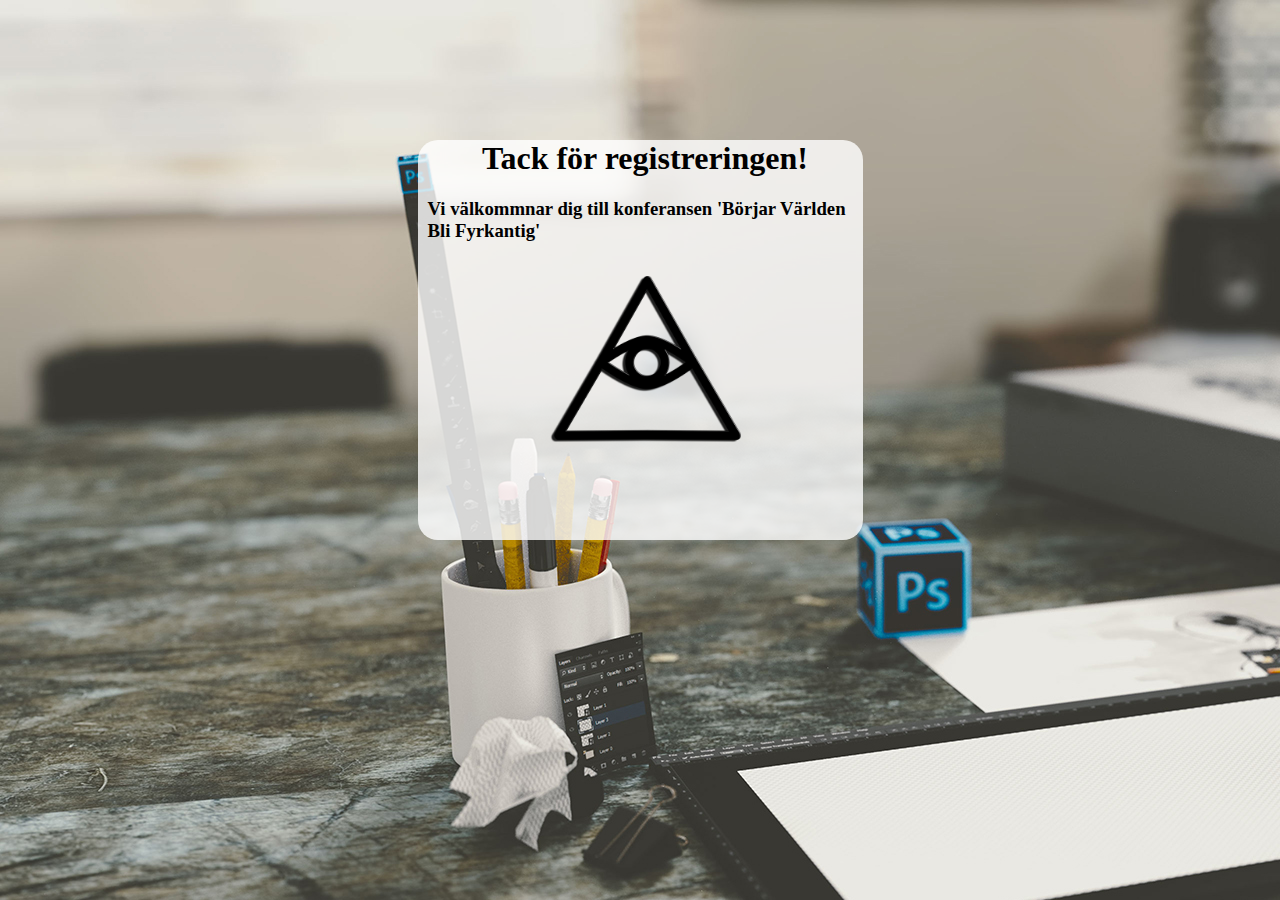
<file: dummy.html>
<!DOCTYPE html>
<html lang="en">
<head>
    <meta charset="UTF-8">
    <title>Registration COMPLETED</title>
    <link rel="stylesheet" href="style.css">
    <link href="https://fonts.googleapis.com/css?family=Montserrat|Open+Sans+Condensed:300|Raleway|Roboto+Slab"
          rel="stylesheet">
</head>
<body>
<section id="dummy">
    <article>
    <h1 id="dummyH1">Tack för registreringen!</h1>
        <h3 id="dummyH3">Vi välkommnar dig till konferansen 'Börjar Världen Bli Fyrkantig'</h3>
    <img src="img/illu.png" id="illu" />
    </article>
</section>
</body>
</html>
</file>
<file: style.css>
@import url("https://fonts.googleapis.com/css?family=Montserrat|Open+Sans+Condensed:300|Raleway|Roboto+Slab|Hind");

body {
    background-image: url("img/background_1.jpg");
    background-attachment: fixed;
    background-repeat: no-repeat;
    display:block;
    padding:0;
    margin-left:auto;
    margin-right: auto;
    width:890px;

}
header {
    background-image: url("img/logo.png");
    background-repeat: no-repeat;
    height: 70px;
}

section{
    background: rgba(255, 255, 255, 0.8);
    border-bottom-left-radius: 20px;
    border-bottom-right-radius: 20px;

}
#Information-side-1 hr {
    width:90%;
}
#Information-side-1 p {
    width: 91%;
    padding-left: 21px;
    font-family: 'Hind', sans-serif;
}

#Information-side-1 .longh3 {
    padding-top: 20px;
    text-align: left;
}

#Information-side-1 h3 {
    text-align: center;
    padding-left: 30px;
    padding-right: 30px;
    font-family: 'Raleway', sans-serif;
}
.right {
    float: right;
    margin-top: -200px;
    margin-right: 185px;
}
.left {
    margin-left: 44px;
    float:left;
    width:100%;
}
.center {
    margin-left: 44px;
    padding-top: 54px;
    clear: both;

}
#dummy {
    height: 400px;
    width:50%;
    margin:auto;
    border-top-left-radius: 20px;
    border-top-right-radius: 20px;
}
article {
    margin-left: 10px;
}
#Form-side-1 hr {
    width:45%;
}
#Form-side-1 h1 {
    text-align: center;
}

.vForm {
    margin:10px;
    height:920px;
}
label {
    padding-left:4px;
    font-family: 'Montserrat', sans-serif;
    font-size:14px;

}
input {
    margin: 4px;
}
input[type=text]{
    width: 19%;
    font-family: 'Raleway', sans-serif;
    height:30px;
    border: none;
    border-bottom: 2px solid lightblue;
    background-color: transparent;
    padding-bottom: 7px;
}

#imgPrev {
    max-width:150px;
    max-height: 147px;
}
#Form-side-1 {
    font-family: 'Raleway', sans-serif;
}
::-webkit-input-placeholder :-ms-input-placeholder ::-moz-placeholder{
    font-family: 'Raleway', sans-serif;
    font-style: italic;

}
input[type=text]:focus {

    outline: none;
}

input[type=file]{

    font-family: 'Raleway', sans-serif;
}
select {
    padding: 3px 5px;
    border: none;
    border-radius: 4px;
    background-color: transparent;
    font-family: 'Raleway', sans-serif;
    border-bottom: 2px solid lightblue;
}
select:focus {
    outline: solid transparent;
}
textarea {
    width: 86%;
    height: 150px;
    padding: 6px 10px;
    box-sizing: border-box;
    border: 2px solid #ccc;
    border-radius: 4px;
    background-color: #f8f8f8;
    resize: none;

}
 #Form-side-1 p {
    font-size:13px;
    color: red;
     margin-top: -21px;

     padding-left: 189px
}
 #Form-side-1 .errorList {
     margin-top: -21px;
     margin-bottom: -7px;
 }
#textCount
{
    margin-top: -30px;
    padding-left: 213px;
}
 #priceListH3 {
     text-align: center;
     margin-right: 8px;
     margin-top: -21px;
     padding-bottom: 12px;
 }
 #dummyH1 {
     text-align: center;
     margin-top: 140px;
 }
 #illu {
     width:45%;
     padding-left:122px;

 }
 footer {
     text-align: center;
 }

 .padd {
     margin-right:173px;
     float: right;
     margin-top: -289px;
 }
 #sbmt {
     padding: 5px 16px 5px 16px;
     float: right;
     margin-top: -67px;
     margin-right: 50px;
     font-family: 'Montserrat', sans-serif;
     background-color: transparent;
     border-color: aqua;
     border-radius: 40px;
     font-size: 16px;

 }
#sbmt:hover {
    background-color:rgba(2, 243, 64, 0.5);
    color:white;
}
#sbmt:focus {
    outline: solid transparent;
}
    #sbmt::before {
    left: 70%;
    opacity: 0;
    top: 0;
}

#sbmt:hover::before {
    left: 80%;
    opacity: 1;
}


 .smallText {
     font-size: 8px;
     font-style: italic;
 }
</file>
